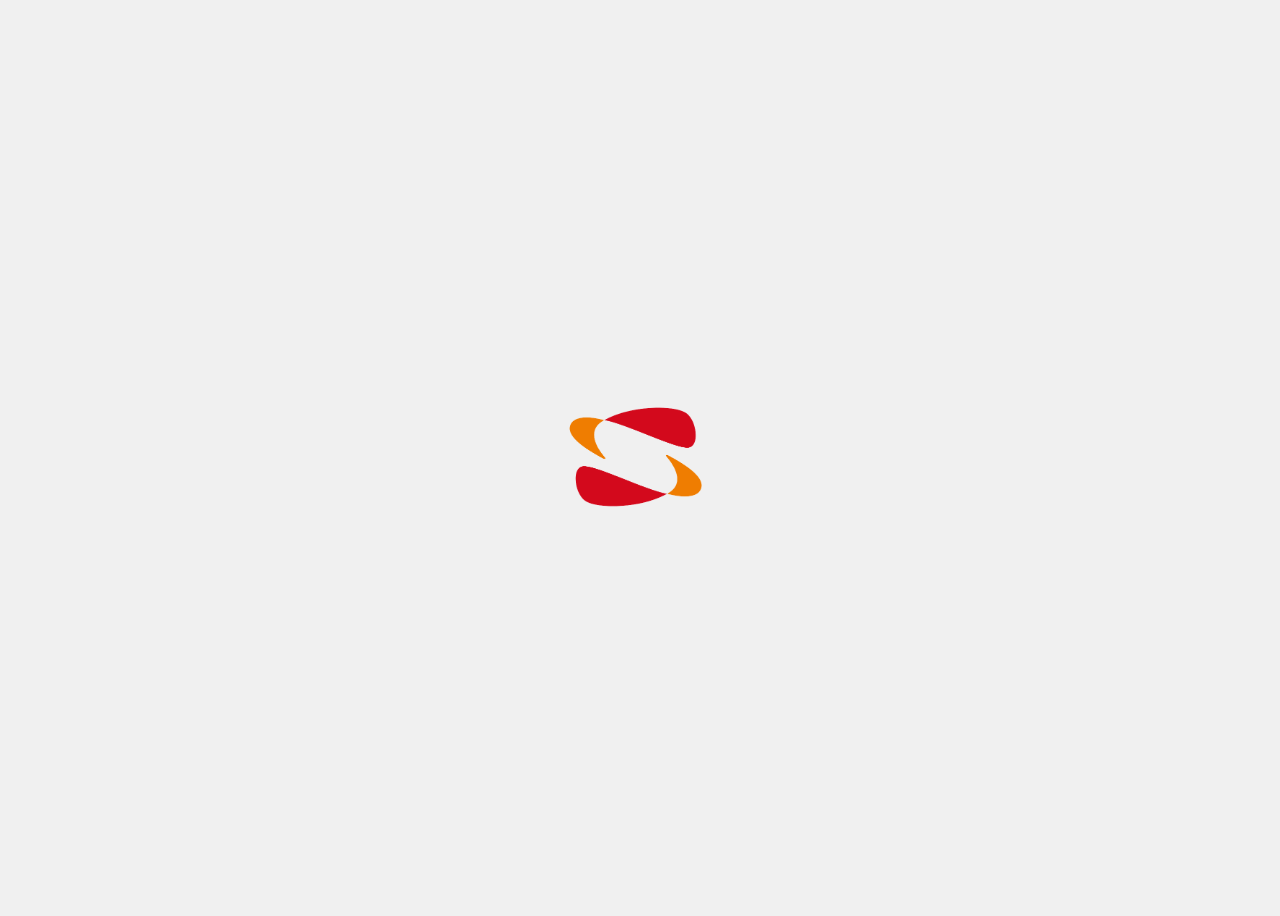
<file: CIMPA/index.html>
<!DOCTYPE html>
<html lang="es">
<head>
    <meta charset="UTF-8">
    <meta name="viewport" content="width=device-width, initial-scale=1.0">
    <title>Animación de Logo</title>
    <link rel="stylesheet" href="assets/css/index.css">
  
</head>
<body>
    <img id="logo" src="assets/img/logo.png" alt="Logo">

    <script>
        document.addEventListener("DOMContentLoaded", () => {
            setTimeout(() => {
                window.location.href = "login.html";
            }, 4000); // Redirige después de la animación
        });
    </script>
</body>
</html>
</file>
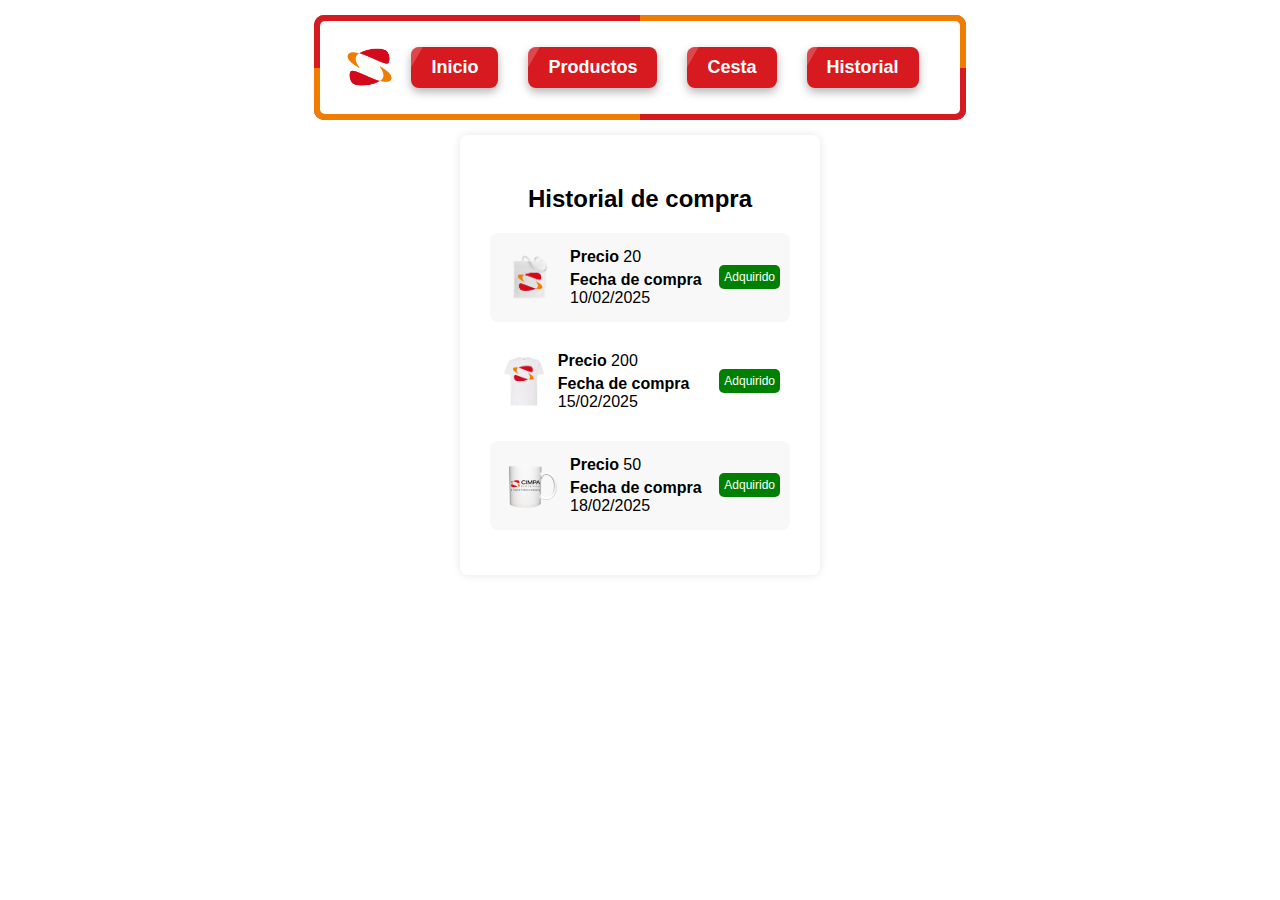
<file: CIMPA/historial.html>
<!DOCTYPE html>
<html lang="en">
<head>
    <meta charset="UTF-8">
    <meta name="viewport" content="width=device-width, initial-scale=1.0">
    <title>Historial</title>
    <link rel="stylesheet" href="assets/css/historial.css">
    <link rel="stylesheet" href="assets/css/productos.css">
</head>
<body>
        <header>
            <div class="rainbow2">
            <div class="Menu">
            <nav>
                <ul class="menu">
                    <img id="logo" src="assets/img/logo.png" alt="50" width="50">
                    <li class="menu2"><a href="Menu.html">Inicio</a></li>
                    <li class="menu2"><a href="productos.html">Productos</a></li>
                    <li class="menu2"><a href="carrito.html">Cesta</a></li>
                    <li class="menu2"><a href="historial.html">Historial</a></li>
                </ul>
            </nav>
            </div>
            </div>
        </header>
    <div class="historial-container">
        <h2 align="center">Historial de compra</h2>
        <div class="compra">
            <img src="assets/img/bolsa_cimpa.png" alt="Producto 1">
            <div class="info">
                <p><strong>Precio</strong> 20</p>
                <p><strong>Fecha de compra</strong> 10/02/2025</p>
            </div>
            <div class="green-box">Adquirido</div>
        </div>
        <div class="compra">
            <img src="assets/img/camiseta_cimpa.png" alt="Producto 2">
            <div class="info">
                <p><strong>Precio</strong> 200</p>
                <p><strong>Fecha de compra</strong> 15/02/2025</p>
            </div>
            <div class="green-box">Adquirido</div>
        </div>
        <div class="compra">
            <img src="assets/img/taza_cimpa.png" alt="Producto 3">
            <div class="info">
                <p><strong>Precio</strong> 50</p>
                <p><strong>Fecha de compra</strong> 18/02/2025</p>
            </div>
            <div class="green-box">Adquirido</div>
        </div>
    </div>
</body>
</html>
</file>
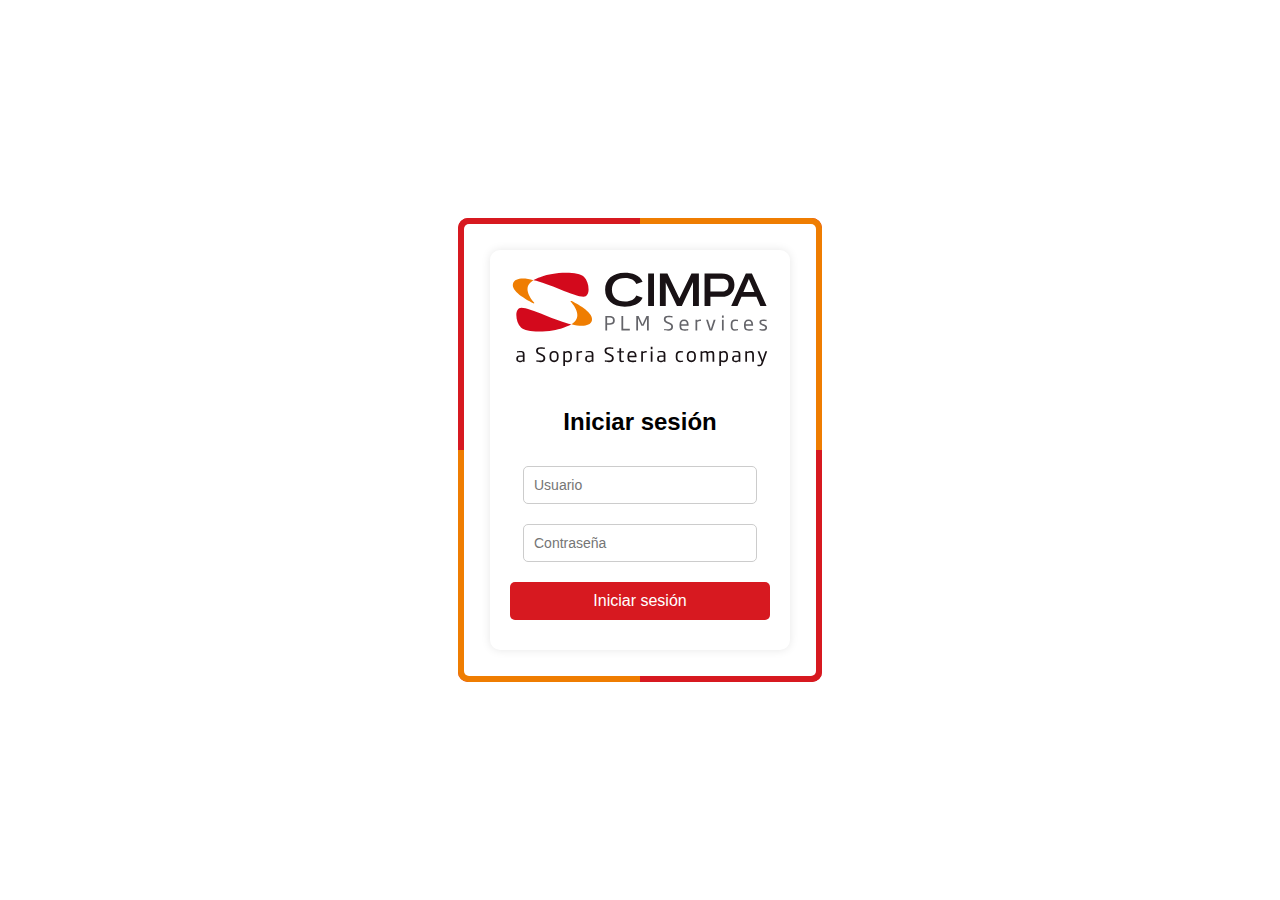
<file: CIMPA/login.html>
<!DOCTYPE html>
<html lang="es">
<head>
    <meta charset="UTF-8">
    <meta name="viewport" content="width=device-width, initial-scale=1.0">
    <title>Login CIMPA</title>
    <link rel="stylesheet" type="text/css" href="assets/css/login.css">
    <link rel="stylesheet" type="text/css" href="assets/css/productos.css">
</head>
<body>
    <div class="rainbow">
    <div class="login-container">
        <img src="assets/img/cimpa_logo.svg" alt="CIMPA Logo">
        <h2>Iniciar sesión</h2>
        <input type="text" placeholder="Usuario">
        <input type="password" placeholder="Contraseña">
        
        <button onclick="window.location.href='menu.html'">Iniciar sesión</button>
    </div>
</div>
</body>
</html>
</file>
<file: CIMPA/assets/css/index.css>
body {
    display: flex;
    justify-content: center;
    align-items: center;
    height: 100vh;
    background-color: #f0f0f0;
}
img {
    width: 150px;
    height: auto;
    animation: spin 2s ease-out, zoom 2s ease-in-out 2s forwards;
}

@keyframes spin {
    from {
        transform: rotate(0deg);
    }
    to {
        transform: rotate(720deg);
    }
}

@keyframes zoom {
    from {
        transform: scale(1);
    }
    to {
        transform: scale(33);
    }
}
</file>
<file: CIMPA/assets/css/historial.css>
body3 {
    font-family: Arial, sans-serif;
    background-color: #f0f0f0a7;
    margin: 0;
    padding: 0;
    display: flex;
    justify-content: center;
    align-items: center;
    height: 100vh;
}
.historial-container {
    background: white;
    padding: 20px;
    border-radius: 8px;
    box-shadow: 0px 0px 10px rgba(0, 0, 0, 0.1);
    width: 300px;
}
.compra {
    display: flex;
    align-items: center;
    justify-content: space-between;
    margin-bottom: 15px;
    padding: 10px;
    border-radius: 8px;
    position: relative;
}
.compra:nth-child(odd) {
    background-color: #ffffff;
}
.compra:nth-child(even) {
    background-color: #f8f8f8;
}
.compra img {
    width: 60px;
    height: 60px;
    border-radius: 8px;
    margin-right: 10px;
}
.info {
    flex-grow: 1;
}
.info p {
    margin: 5px 0;
}
.green-box {
    background-color: green;
    color: white;
    padding: 5px;
    border-radius: 5px;
    font-size: 12px;
    text-align: center;
    white-space: nowrap;
}
</file>
<file: CIMPA/assets/css/productos.css>
body {
    font-family: SF Pro Text, SF Pro Icons, Helvetica Neue, Helvetica, Arial, sans-serif;
    margin: 0;
    padding: 0;
    background-color: #ffffff;
    display: flex;
    flex-direction: column;
    justify-content: center;
    align-items: center;
}

header {
    background: #ffffff;
    padding: 15px 0;
}

.menu {
    display: flex;
    justify-content: center;
    list-style: none;
    padding: 0;
    margin: 0;
}

.menu li {
    margin: 0 15px;
}

.menu a {
    color: rgb(255, 255, 255);
    text-decoration: none;
    font-size: 18px;
}

.buscador input {
    padding: 5px;
    border-radius: 3px;
    border-color: rgb(255, 0, 0);
}

.cesta a {
    font-weight: bold;
}
.rainbow2 {
    position: relative;
    z-index: 0;
    
    border-radius: 10px;
    overflow: hidden;
    padding: 2rem;
    display: flex;
    justify-content: center;
    align-items:center;
    font-family: sans-serif;
    font-weight: bold;
    
    &::before {
    content: '';
    position: absolute;
    z-index: -2;
    left: -50%;
    top: -50%;
    width: 200%;
    height: 200%;
    background-color: #D71920;
    background-repeat: no-repeat;
    background-size: 50% 50%, 50% 50%;
    background-position: 0 0, 100% 0, 100% 100%, 0 100%;
    background-image: linear-gradient(#D71920, #D71920), linear-gradient(#ef7d01, #ef7d01)
    , linear-gradient(#D71920, #D71920), linear-gradient(#ef7d01, #ef7d01);
    animation: rotate 4s linear infinite;
    }
    
    &::after {
    content: '';
    position: absolute;
    z-index: -1;
    left: 6px;
    top: 6px;
    width: calc(100% - 12px);
    height: calc(100% - 12px);
    background: white;
    border-radius: 5px;
    }
    }
    .swiper {
        width: 100%;
        height: 300px;
    }
    .swiper-slide img {
        width: 100%;
        height: 100%;
        object-fit: cover;
    }
/* Estilo base para los botones */
.menu2 {
    display: inline-block;
    padding: 15px 30px;
    font-size: 18px;
    color: white;
    background: #D71920;
    border: none;
    border-radius: 5px;
    cursor: pointer;
    transition: all 0.3s ease;
    text-decoration: none;
    position: relative;
    overflow: hidden;
}
/* Estilo base para los botones más pequeños y animados */
.menu2 {
    display: inline-block;
    padding: 10px 20px;
    font-size: 16px;
    color: white;
    background: #D71920;
    border: none;
    border-radius: 8px;
    cursor: pointer;
    transition: all 0.3s ease-in-out;
    text-decoration: none;
    position: relative;
    overflow: hidden;
    box-shadow: 0 4px 10px rgba(0, 0, 0, 0.3);
}

/* Efecto de rebote al pasar el mouse */
.menu2:hover {
    background: #e65c00;
    box-shadow: 0 6px 15px rgba(0, 0, 0, 0.4);
}

/* Efecto de destello */
.menu2::before {
    content: "";
    position: absolute;
    top: 0;
    left: -100%;
    width: 100%;
    height: 100%;
    background: rgba(255, 255, 255, 0.2);
    transform: skewX(-30deg);
    transition: left 0.6s ease-in-out;
}

.menu2:hover::before {
    left: 100%;
}

/* Botón con efecto de vibración */
.menu2-vibrate {
    background: linear-gradient(90deg, #D71920, #e65c00);
    transition: all 0.4s;
}

.menu2-vibrate:hover {
    animation: vibrate 0.s infinite;
    background: linear-gradient(90deg, #e65c00, #D71920);
}

@keyframes vibrate {
    0% { transform: translateX(0); }
    25% { transform: translateX(-2px); }
    50% { transform: translateX(2px); }
    75% { transform: translateX(-2px); }
    100% { transform: translateX(0); }
}
/*--------------------------------*/

body.productos {
    display: flex;
    justify-content: center;
    align-items: center;
    height: 100vh;
    margin: 0;
    background: #ffffff;
}
.menu3 {
    display: flex;
    gap: 20px;
}
.bubble {
    width: 350px;
    height: 350px;
    border-radius: 50%;
    background: #fff;
    box-shadow: 0 4px 8px rgba(0, 0, 0, 0.1);
    display: flex;
    justify-content: center;
    align-items: center;
    cursor: pointer;
}
.bubble img {
    width: 100%;
    height: 100%;
    object-fit: contain;
}
.description {
    display: none;
    position: absolute;
    top: 60%;
    left: 50%;
    transform: translate(-50%, -50%);
    padding: 20px;
    background: #fff;
    box-shadow: 0 4px 8px rgba(0, 0, 0, 0.2);
    border-radius: 10px;
}
/* Estilos para las tarjetas */
.card {
    background-color: rgba(30, 30, 30, 0.7);
    border-radius: 10px;
    padding: 10px;
    margin: 20px;
    width: 30%;
    display: inline-block;
    position: relative;
    overflow: hidden;
    transition: transform 0.3s;
    text-align: center;
  }

  .card:hover {
    transform: scale(1.05);
  }

  .card::before {
    content: '';
    position: absolute;
    top: -4px;
    left: -4px;
    right: -4px;
    bottom: -4px;
    border-radius: 10px;
    background: linear-gradient(45deg, #e65c00, #D71920);
    filter: blur(10px);
    animation: gradientBorder 5s linear infinite;
    z-index: -1;
  }

  .card img {
    width: 90%;
  }

  .historial-container {
    background: white;
    padding: 30px;
    border-radius: 8px;
    box-shadow: 0px 0px 10px rgba(0, 0, 0, 0.1);
    width: 300px;
}
</file>
<file: CIMPA/assets/css/login.css>
body {
    font-family: Arial, sans-serif;
    display: flex;
    justify-content: center;
    align-items: center;
    height: 100vh;
    /*background: linear-gradient(135deg, #D71920, #F16522);
    */
    background-color: white;
}
.login-container {
    background: white;
    padding: 20px;
    border-radius: 10px;
    box-shadow: 0 0 10px rgba(0, 0, 0, 0.1);
    text-align: center;
    width: 300px;
}
.login-container img {
    max-width: 100%;
    height: auto;
    margin-bottom: 15px;
}
.login-container input {
    width: 100%;
    padding: 10px;
    margin: 10px 0;
    border: 1px solid #ccc;
    border-radius: 5px;
}
.login-container button {
    background: #D71920;
    color: white;
    border: none;
    padding: 10px;
    width: 100%;
    border-radius: 5px;
    cursor: pointer;
    font-size: 16px;
    margin: 10px 0; 
}
.login-container button:hover {
    background: #F16522;
}

.login-container input {
width: 90%;
padding: 10px; 
margin: 10px 0; 
border: 1px solid #ccc;
border-radius: 5px;
font-size: 14px; 
}



*, *::before, *::after {
box-sizing: border-box;
}

@keyframes rotate {
100% {
transform: rotate(1turn);
}
}

.rainbow {
position: relative;
z-index: 0;

border-radius: 10px;
overflow: hidden;
padding: 2rem;
display: flex;
justify-content: center;
align-items: center;
font-family: sans-serif;
font-weight: bold;

&::before {
content: '';
position: absolute;
z-index: -2;
left: -50%;
top: -50%;
width: 200%;
height: 200%;
background-color: #D71920;
background-repeat: no-repeat;
background-size: 50% 50%, 50% 50%;
background-position: 0 0, 100% 0, 100% 100%, 0 100%;
background-image: linear-gradient(#D71920, #D71920), linear-gradient(#ef7d01, #ef7d01)
, linear-gradient(#D71920, #D71920), linear-gradient(#ef7d01, #ef7d01);
animation: rotate 4s linear infinite;
}

&::after {
content: '';
position: absolute;
z-index: -1;
left: 6px;
top: 6px;
width: calc(100% - 12px);
height: calc(100% - 12px);
background: white;
border-radius: 5px;
}
}
</file>
